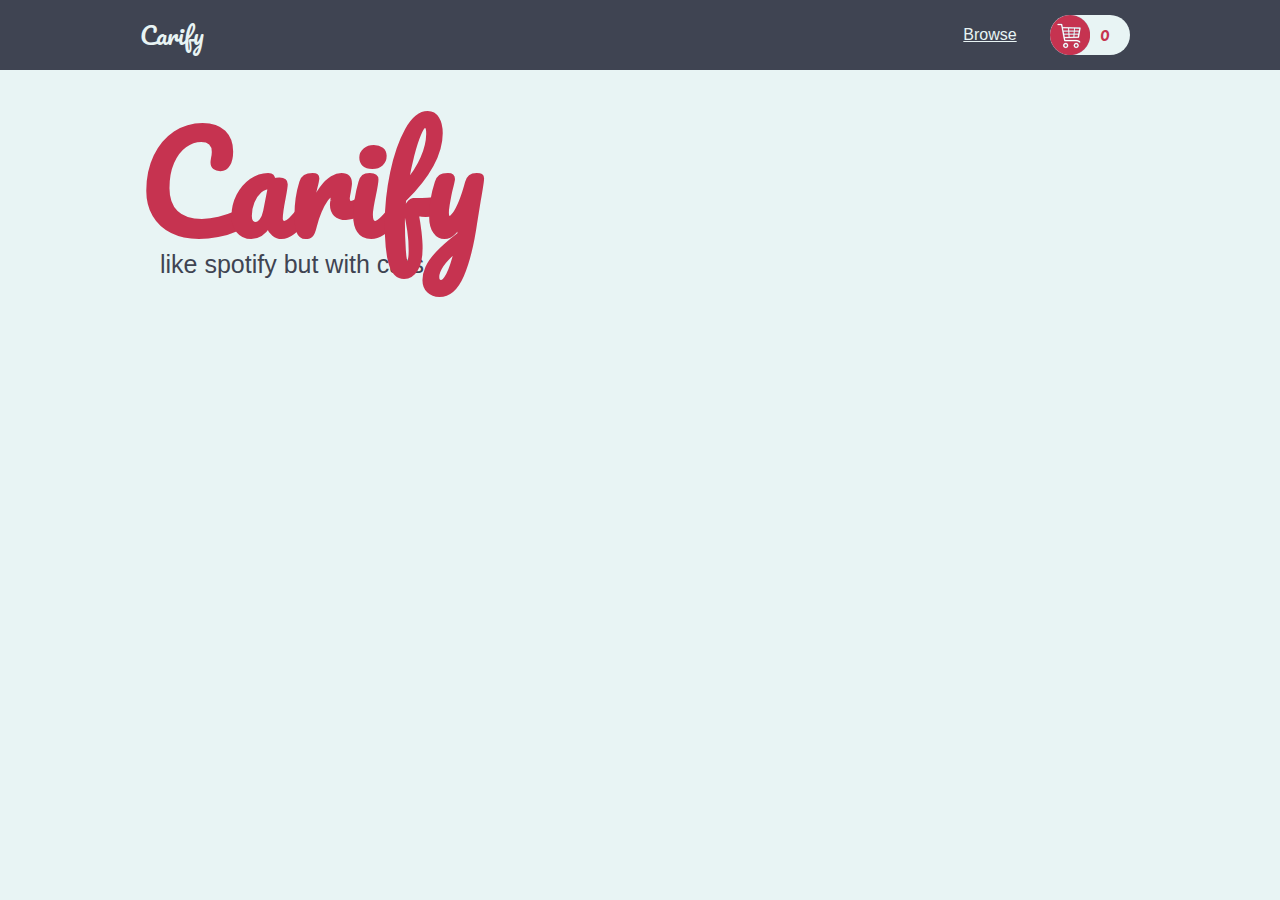
<file: index.html>
<!DOCTYPE html>
<html lang="en">
<head>
    <meta charset="UTF-8">
    <meta http-equiv="X-UA-Compatible" content="IE=edge">
    <meta name="viewport" content="width=device-width, initial-scale=1.0">
    <link rel="stylesheet" href="./css/main.css">
    <link rel="shortcut icon" href="#">
    <link rel="preconnect" href="https://fonts.googleapis.com">
    <link rel="preconnect" href="https://fonts.gstatic.com" crossorigin>
    <link href="https://fonts.googleapis.com/css2?family=Pacifico&family=Ubuntu+Condensed&display=swap" rel="stylesheet"> 
    <link rel="stylesheet" href="./css/main.css">
    <title>Carify</title>
    <script src="https://code.jquery.com/jquery-3.6.0.min.js" integrity="sha256-/xUj+3OJU5yExlq6GSYGSHk7tPXikynS7ogEvDej/m4=" crossorigin="anonymous"></script>
</head>
<body>
    <nav>
        <div class="container">
            <p id="dealerRandomiser" class="logo">Carify</p>
            <div><a href="#">Browse</a></div>
            <div class="cart">
                <a href="./product_cart.html">
                    <img src="./img/cart.png" alt="Cart button">
                    <p id="cartCounter">0</p>
                </a>
            </div>
        </div>
    </nav>
    <main>
        <div class="container">
            <!-- HEADER -->
            <h1>Carify</h1>
            <p>like spotify but with cars</p>
            <div class="cards">
                <!-- CAR DEALER
                <div class="car-dealer">
                    <img class="dealer-img" src="./img/car-dealer.jpg" alt="Car dealer">
                    <div>
                        <h2>Voonyx</h2>
                        <p>Mifflin, GR</p>
                        <div class="available-cars">
                            CAR
                            <div class="car">
                                <img class="car-img" src="./img/car_placeholder.png" alt="Lada">
                                <div>
                                    <h3 class="car-model">Mazda R8</h3>
                                    <p class="car-year">2004.</p>
                                    <p class="car-price">4320 EUR</p>
                                    <a class="car-buy" href="#">Dodaj u korpu</a>
                                </div>
                            </div>
                            CAR
                            <div class="car">
                                <img class="car-img" src="./img/car_placeholder.png" alt="Lada">
                                <div>
                                    <h3 class="car-model">Mazda R8</h3>
                                    <p class="car-year">2004.</p>
                                    <p class="car-price">4320 EUR</p>
                                    <a class="car-buy" href="#">Dodaj u korpu</a>
                                </div>
                            </div>
                            CAR
                            <div class="car">
                                <img class="car-img" src="./img/car_placeholder.png" alt="Lada">
                                <div>
                                    <h3 class="car-model">Mazda R8</h3>
                                    <p class="car-year">2004.</p>
                                    <p class="car-price">4320 EUR</p>
                                    <a class="car-buy" href="#">Dodaj u korpu</a>
                                </div>
                            </div>
                        </div>
                    </div>
                </div>
                CAR DEALER END-->
            </div>
        </div>
    </main>
    <script src="./script/main.js"></script>
</body>
</html>
</file>
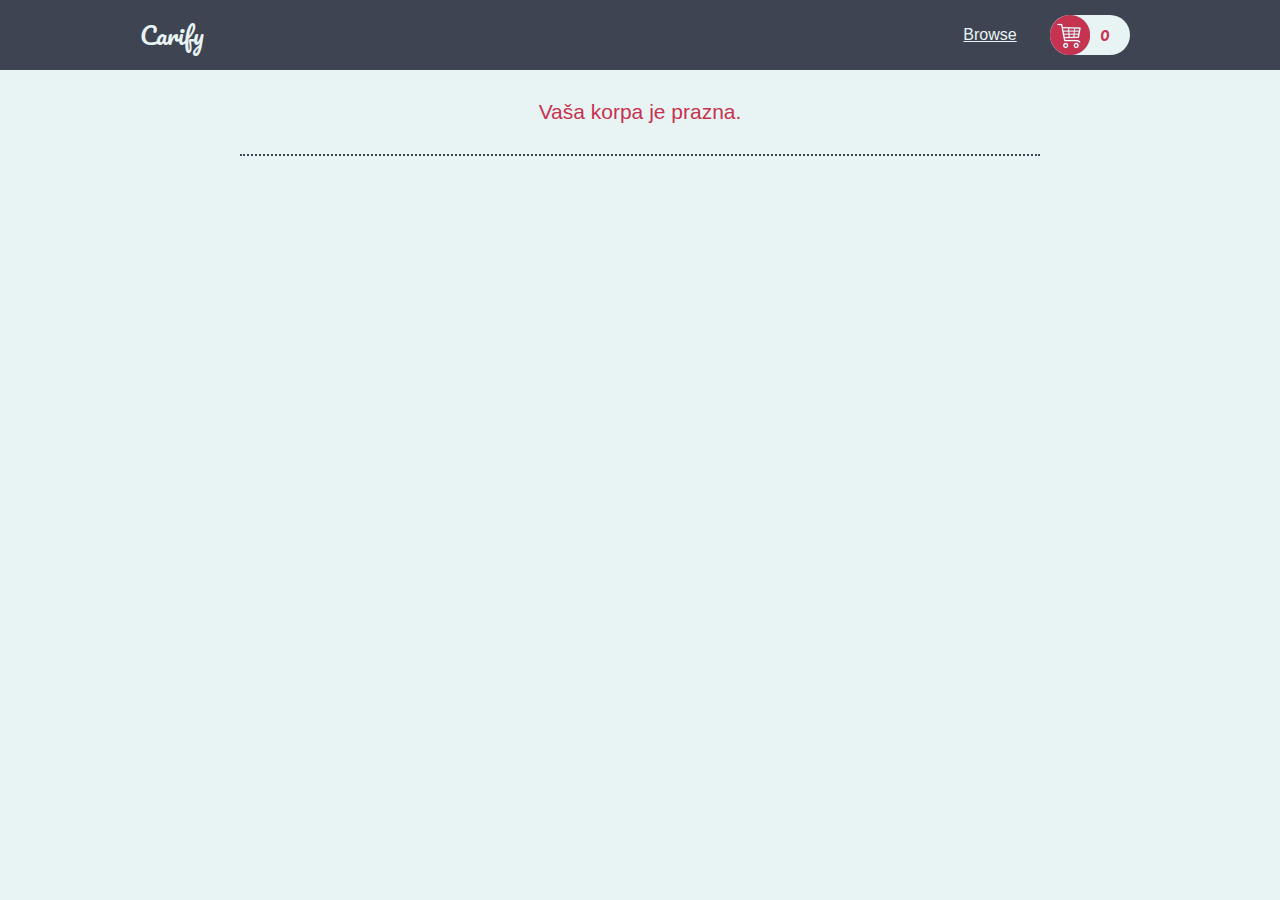
<file: product_cart.html>
<!DOCTYPE html>
<html lang="en">
<head>
    <meta charset="UTF-8">
    <meta http-equiv="X-UA-Compatible" content="IE=edge">
    <meta name="viewport" content="width=device-width, initial-scale=1.0">
    <link rel="stylesheet" href="./css/main.css">
    <link rel="shortcut icon" href="#">
    <link rel="preconnect" href="https://fonts.googleapis.com">
    <link rel="preconnect" href="https://fonts.gstatic.com" crossorigin>
    <link href="https://fonts.googleapis.com/css2?family=Pacifico&family=Ubuntu+Condensed&display=swap" rel="stylesheet"> 
    <link rel="stylesheet" href="./css/main.css">
    <title>Carify</title>
    <script src="https://code.jquery.com/jquery-3.6.0.min.js" integrity="sha256-/xUj+3OJU5yExlq6GSYGSHk7tPXikynS7ogEvDej/m4=" crossorigin="anonymous"></script>
</head>
<body>
    <nav>
        <div class="container">
            <p class="logo">Carify</p>
            <div><a href="./index.html">Browse</a></div>
            <div class="cart">
                <a href="#">
                    <img src="./img/cart.png" alt="Cart button">
                    <p id="cartCounter">0</p>
                </a>
            </div>
        </div>
    </nav>
    <main>
        <div class="container">
            <!-- ALL ITEMS -->
            <div class="cart-display">
                <!-- ITEM
                <div class="item">
                    <div class="item-car">
                        <p class="items-count">2x</p>
                        <img class="car-img" src="./img/car_placeholder.png" alt="Lada">
                        <div>
                            <h3 class="car-model">Mazda R8</h3>
                            <p class="car-price">4320 EUR</p>
                        </div>
                    </div>
                    <div class="item-tools">
                        <input type="number">
                        <p class="item-sum car-price">4320 EUR</p>
                        <img class="bin-icon" src="https://img.icons8.com/external-tulpahn-detailed-outline-tulpahn/64/000000/external-bin-mobile-user-interface-tulpahn-detailed-outline-tulpahn.png"/>
                    </div>
                </div>
                ITEM END -->
            </div>
            <!-- ALL ITEMS END -->
            <div class="total-sum">
                    <p>Ukupan iznos vaše korpe je:</p>
                    <p id="orderSum" class="sum">25670 EUR</p>
                    <a class="order-button" href="./index.html">Naruči</a>
            </div>
        </div>
    </main>
    <script src="./script/cart.js"></script>
</body>
</html>
</file>
<file: css/main.css>
:root {
    --off-white: #e8f4f4;
    --dark-grey: #3f4452;
    --red: #c63350;
    --grey: #838b84;
    --blue: #79c5d5;
}

html, body {
    margin: 0;
    padding: 0;
    box-sizing: border-box;
    background-color: var(--off-white);
    color: var(--dark-grey);
    font-family: 'Ubuntu Condensed', sans-serif;
}

.logo {
    font-family: 'Pacifico', cursive;
    font-size: 24px;
    line-height: 0;
    justify-self: start;
    cursor: pointer;
}

.cart a {
    background-color: var(--off-white);
    border-radius: 24px;
    display: grid;
    grid-template-columns: 1fr 1fr;
    align-content: center;
    width: 80px;
    cursor: pointer;
}

.cart p {
    color: var(--red);
    line-height: 1px;
    padding: 0 0 0 10px;
    font-size: 18px;
    font-family: 'Pacifico', cursive;
}

h1 {
    font-family: 'Pacifico', cursive;
    font-size: 130px;
    color: var(--red);
    position: absolute;
    top: -270px;
    left: 0;
}

h1 + p {
    font-size: 25px;
    margin-top: 180px;
    text-indent: 20px;
}

.container {
    width: min(1000px, 90vw);
    margin: 0 auto;
    position: relative;
    height: 70px;
}

nav {
    width: 100%;
    background: var(--dark-grey);
    color: var(--off-white);
}

nav a {
    color: var(--off-white);
}

nav .container {
    display: grid;
    grid-template-columns: 80% 1fr 1fr;
    place-items: center;
}

.img-container {
    display: grid;
    place-items: center;
    height: 50px;
}

.img-container img {
    height: 40px;
}

.cards {
    display: grid;
    grid-template-columns: 1fr 1fr 1fr;
    gap: 20px;
    margin-bottom: 50px;
}

.car-dealer {
    border-radius: 20px;
    box-shadow: 0 0 8px -2px var(--grey);
    margin-top: 30px;
}

.car-dealer > div {
    padding: 20px;
}

.dealer-img {
    width: 100%;
    border-radius: 20px 20px 0 0;
}

.available-cars {
    display: grid;
    margin-top: 30px;
    gap: 40px;
}


h2,
h2 + p {
    margin: 0;
}

.car {
    display: grid;
    grid-template-columns: 1fr 1fr;
    place-items: center;
}

.car p,
.car h3 {
    margin: 0;
    margin-left: 10px;
}

.car-img {
    width: 100px;
}

.car-buy {
    background-color: var(--red);
    color: var(--off-white);
    padding: 10px;
    border-radius: 0 15px 15px 0;
    margin-top: 10px;
    text-decoration: none;
    width: max-content;
    cursor: pointer;
}

.car-buy:hover {
    border-left: 4px dotted;
}

.car-buy:active {
    border-color: var(--red);
}

.car div {
    display: grid;
    gap: 5px;
    border-left: 2px solid var(--red);
    width: 100%;
}

.car-price {
    color: darkgreen;
}

/* cartpage */
.cart-display {
    padding: 30px;
}
.item {
    display: grid;
    grid-template-columns: auto auto;
    justify-content: space-between;
    margin: 30px;
    padding: 20px;
    box-shadow: 0 0 8px -2px var(--grey);
    border-radius: 20px;
}

.items-count {
    font-family: 'Pacifico', cursive;
    font-size: 24px;
    color: var(--red);
}

.item-car {
    display: grid;
    grid-template-columns: 50px 120px 1fr;
    align-items: center;
}

.item-car img {
    justify-self: end;
    margin-inline: 10px;
}

.item-car div {
    border-left: 2px solid var(--red);
    padding-left: 10px;
}

.item-tools {
    display: grid;
    grid-auto-flow: column;
    align-items: center;
}

.item-tools * {
    margin-left: 20px;
}

.bin-icon {
    height: 20px;
    cursor: pointer;
    margin-right: 40px;
}

.input-amount {
    width: 40px;
    padding: 2px 0 2px 12px;
    font-family: 'Ubuntu Condensed', sans-serif;
    font-size: 14px;
    border: 1px solid var(--grey);
}

.empty-cart {
    text-align: center;
    font-size: 21px;
    color: var(--red);
}

.total-sum {
    width: 80%;
    text-align: right;
    border-top: 2px dotted var(--dark-grey);
    color: var(--dark-grey);
    margin: 0 auto;
}

.order-button {
    background-color: var(--red);
    color: var(--off-white);
    padding: 12px 30px;
    border-radius: 16px;
    text-decoration: none;
    display: block;
    width: 10%;
    text-align: center;
    margin-left: auto;
    margin-bottom: 100px;
}

.sum {
    font-size: 26px;
}

.total-sum p,
.sum {
    margin: 6px;
    padding: 0;
}

@media (max-width: 992px) {
    .cards {
        grid-template-columns: 1fr 1fr;
        gap: 20px;
    }
}

@media (max-width: 580px) {
    .cards {
        grid-template-columns: 1fr;
        gap: 20px;
    }
    .car {
        display: grid;
        grid-template-columns: 66.66% 1fr;
        place-items: center;
    }
}
</file>
